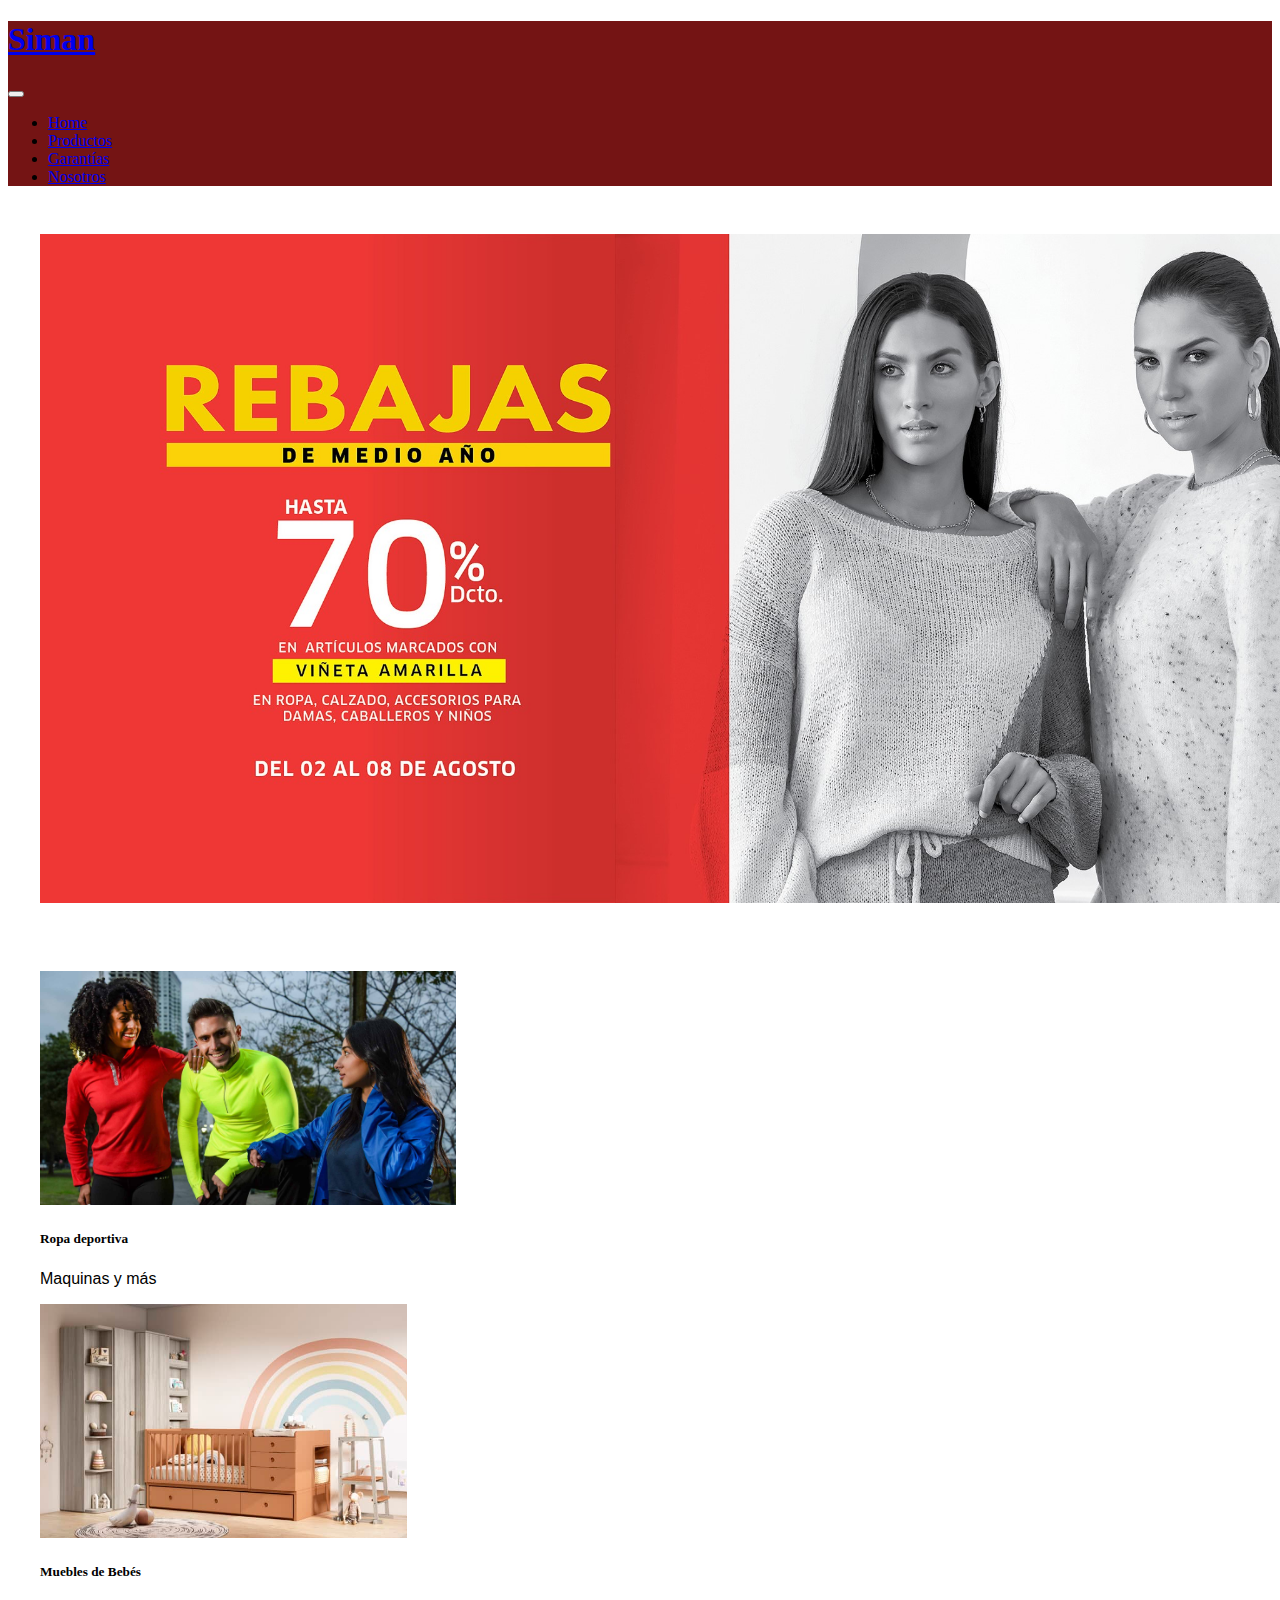
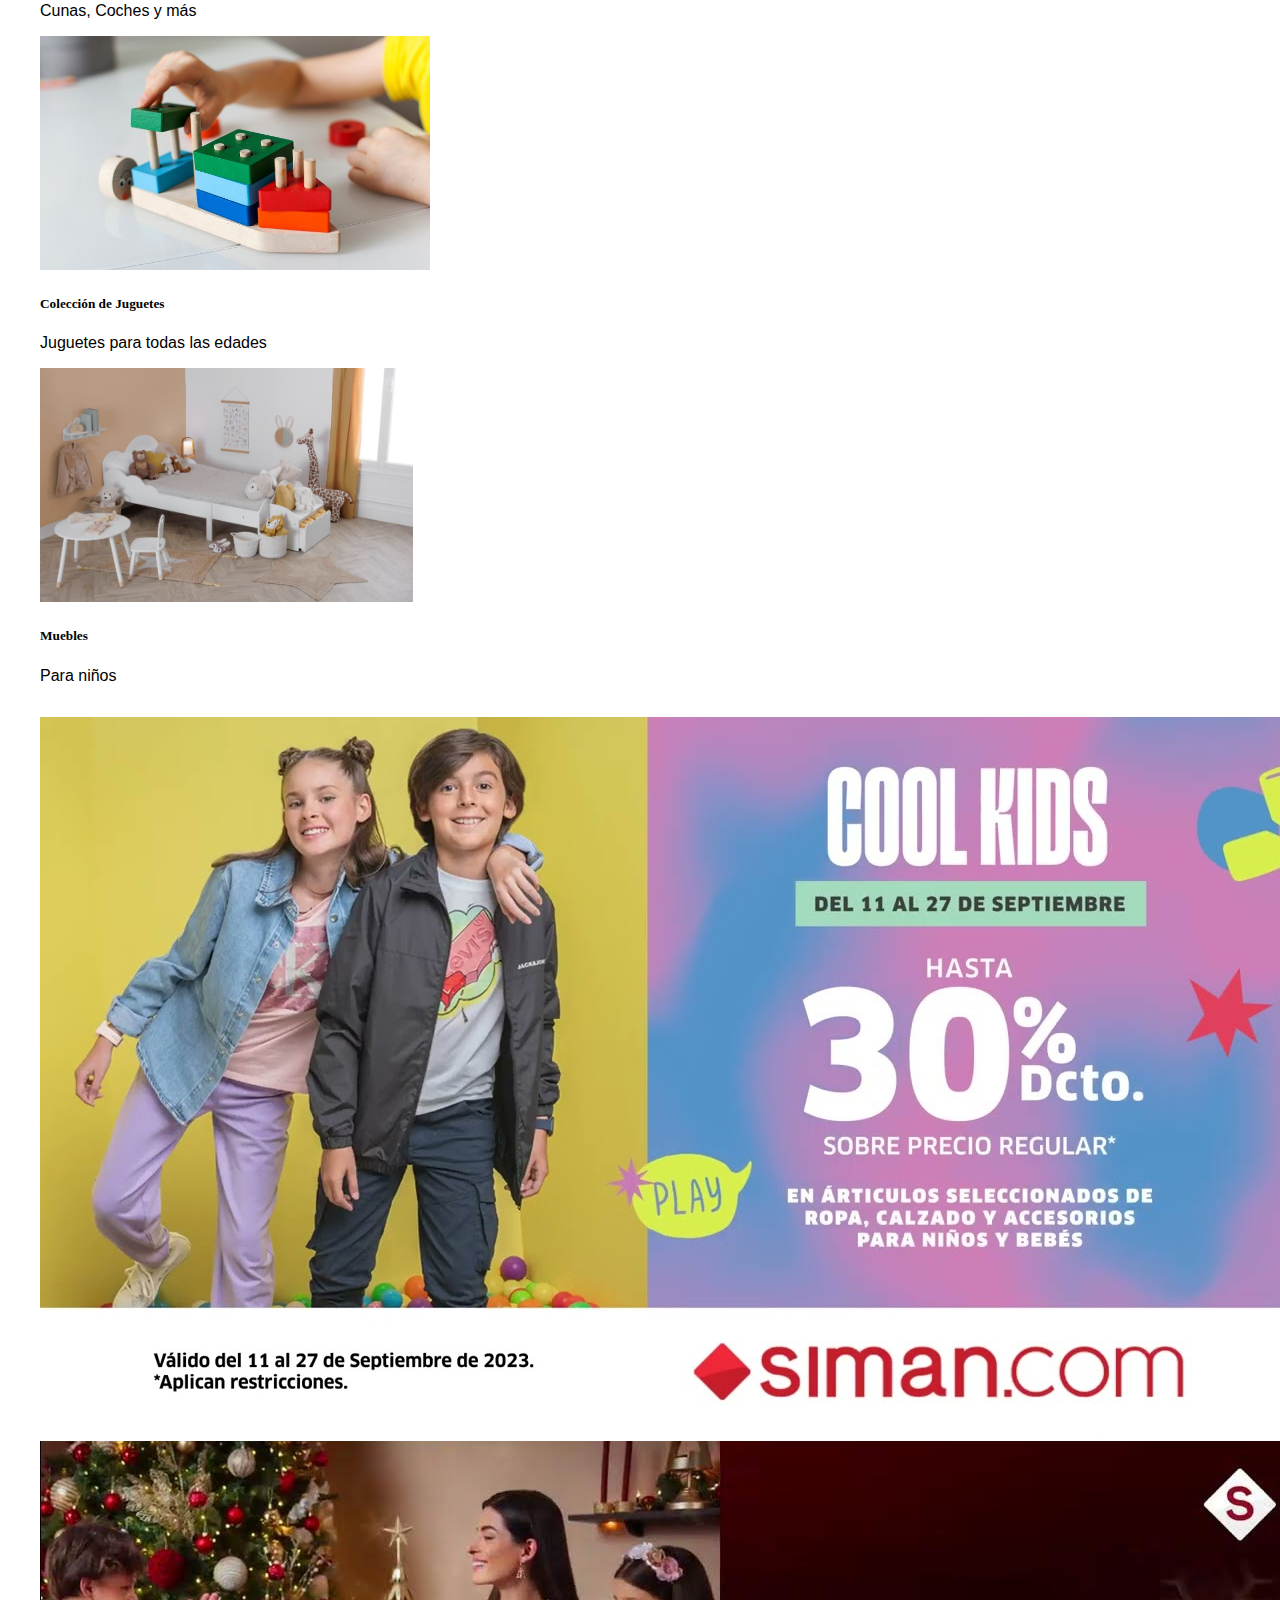
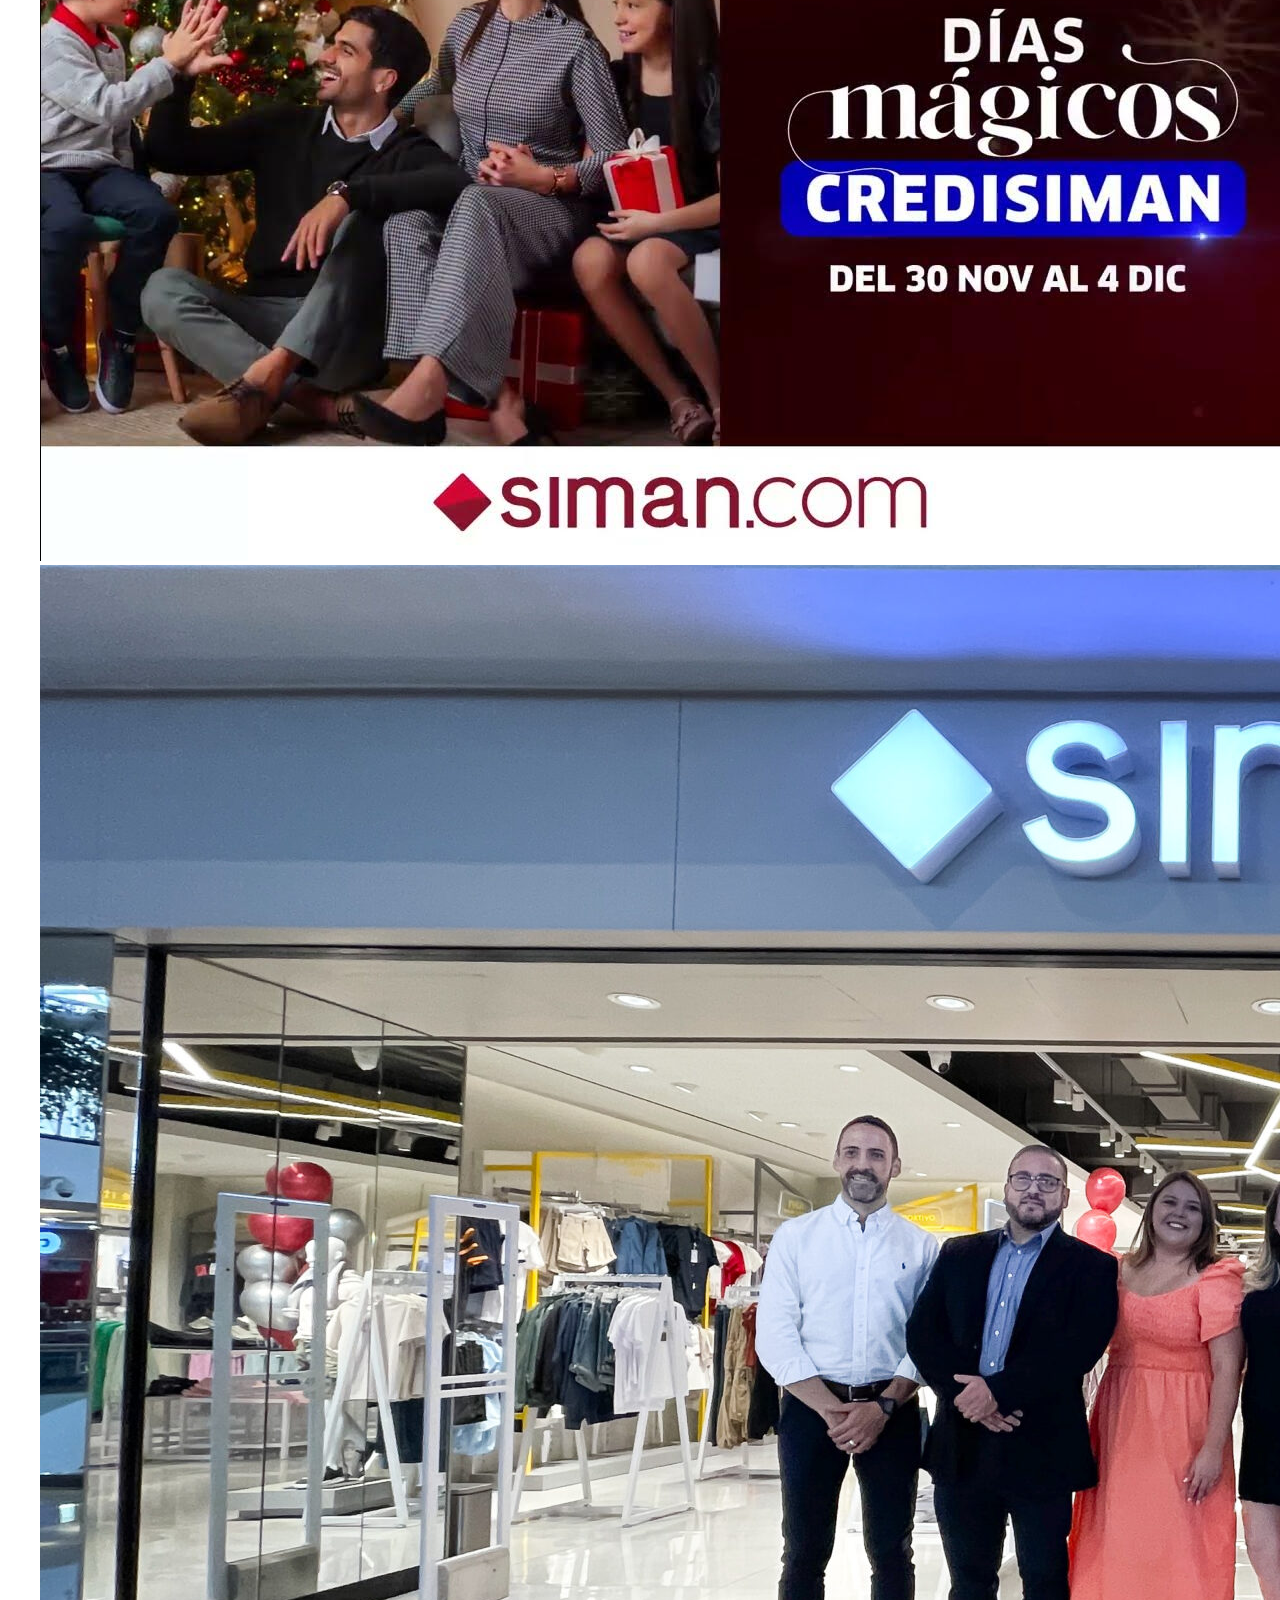
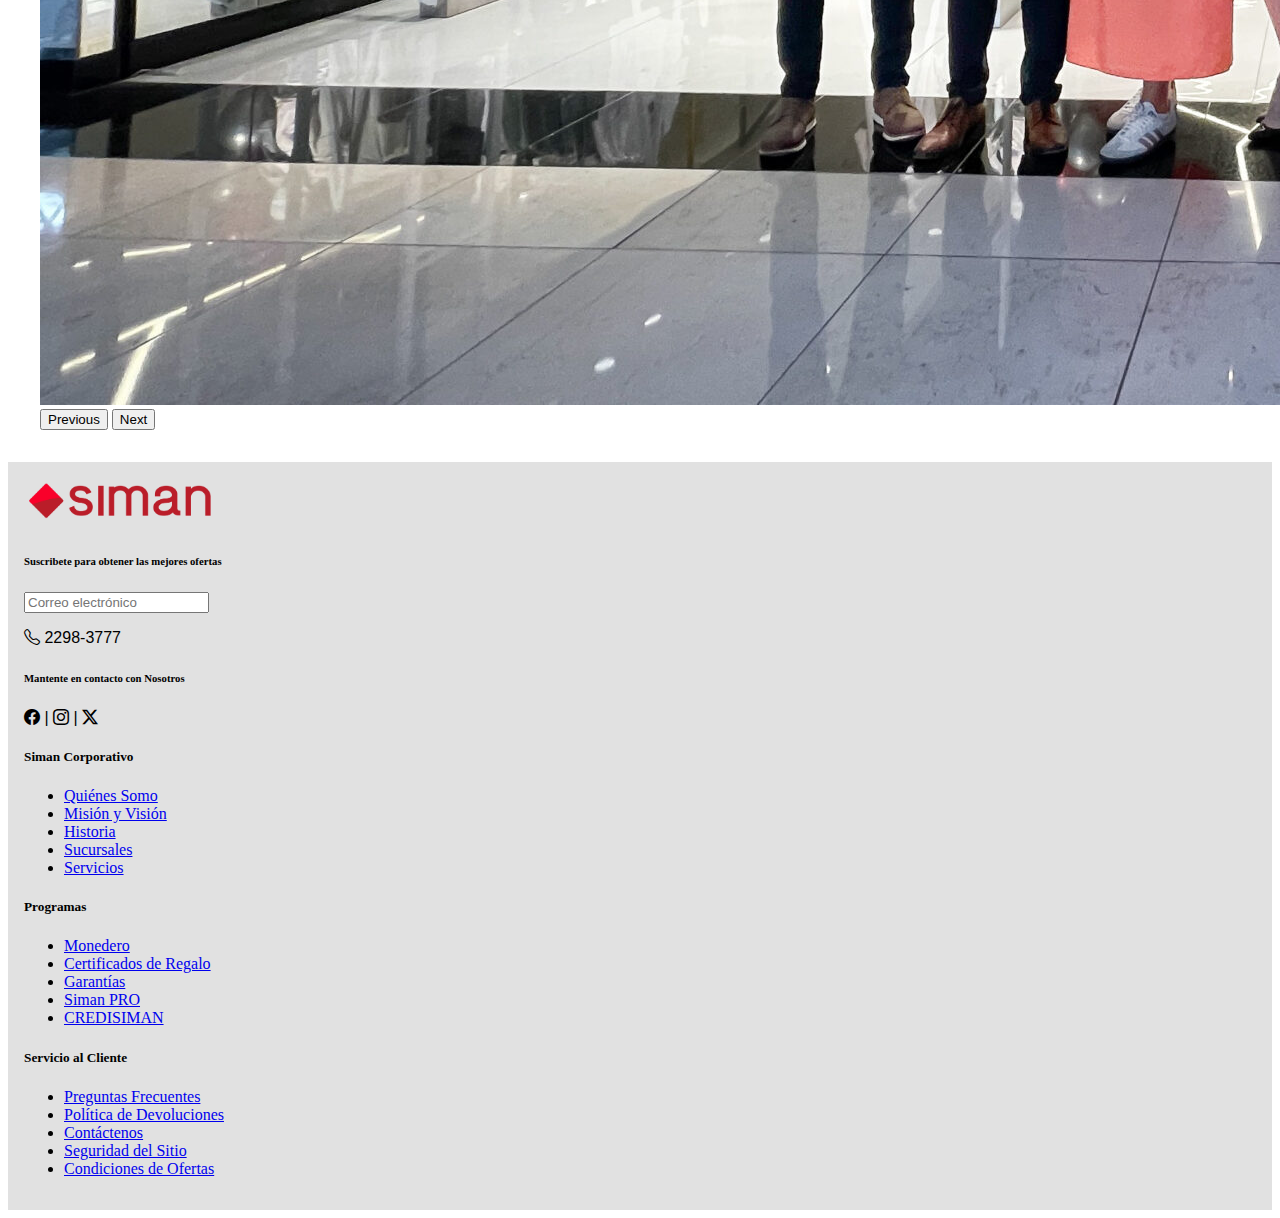
<file: index.html>
<!DOCTYPE html>
<html lang="en">
<head>
    <meta charset="UTF-8">
    <meta name="viewport" content="width=device-width, initial-scale=1.0">
    <title>Siman</title>
    <link href="https://cdn.jsdelivr.net/npm/bootstrap@5.3.7/dist/css/bootstrap.min.css" rel="stylesheet" integrity="sha384-LN+7fdVzj6u52u30Kp6M/trliBMCMKTyK833zpbD+pXdCLuTusPj697FH4R/5mcr" crossorigin="anonymous">
    <link rel="stylesheet" href="https://cdn.jsdelivr.net/npm/bootstrap-icons@1.13.1/font/bootstrap-icons.min.css">
    <link rel="stylesheet" href="style.css">
</head>
<body>


    <!--Navbar  -->

        <header class="header">
            <nav class="navbar navbar-expand-lg bg-body-tertiary">
                <div class="container">
                    <a class="navbar-brand fw-bold text-white" href="#"><h1>Siman</h1></a>
                        <button class="navbar-toggler" type="button" data-bs-toggle="collapse" data-bs-target="#navbarNav" aria-controls="navbarNav" aria-expanded="false" aria-label="Toggle navigation">
                            <span class="navbar-toggler-icon"></span>
                        </button>
                    <div class="collapse navbar-collapse" id="navbarNav">
                        <ul class="navbar-nav ms-auto">
                            <li class="nav-item">
                                <a class="nav-link active text-white" aria-current="page" href="#">Home</a>
                            </li>
                            <li class="nav-item">
                                <a class="nav-link text-white" href="productos.html">Productos</a>
                            </li>
                            <li class="nav-item">
                                <a class="nav-link text-white" href="garantias.html">Garantías</a>
                            </li>
                            <li class="nav-item">
                                <a class="nav-link text-white" href="nosotros.html">Nosotros</a>
                            </li>
                        </ul>
                    </div>
                </div>
            </nav>
        </header>
    

    <!--Main Content-->

    <main class="main-container">

        <section class="container-imagen">
            <img src="./imagenes/img1.jpg" alt="imagen-promocional">
        </section>


        <!--cards-->
        <section class="container-cards">
            <article class="row mt-3 mb-5">

                        <div class="col-lg-3 col-md-6 col-sm-12 mb-2";>
                            <div class="card">
                            <img src="./imagenes/card1p1.jpg" class="card-img-top" alt="imagen-categoria-1";>
                                <div class="card-body">
                                    <h5 class="card-title">Ropa deportiva</h5>
                                    <p class="card-text">Maquinas y más</p>
                                </div>
                        </div>
                    </div>


                        <div class="col-lg-3 col-md-6 col-sm-12 mb-2";>
                        <div class="card">
                            <img src="./imagenes/card2p1.jpg" class="card-img-top" alt="imagen-categoria-2">
                                <div class="card-body">
                                    <h5 class="card-title">Muebles de Bebés</h5>
                                    <p class="card-text">Cunas, Coches y más</p>
                                </div>
                        </div>
                    </div>

                        <div class="col-lg-3 col-md-6 col-sm-12 mb-2";>
                            <div class="card">
                            <img src="./imagenes/card3p1.jpg" class="card-img-top" alt="imagen-categoria-3";">
                                <div class="card-body">
                                    <h5 class="card-title">Colección de Juguetes</h5>
                                    <p class="card-text">Juguetes para todas las edades</p>
                                </div>
                        </div>
                    </div>

                    <div class="col-lg-3 col-md-6 col-sm-12 mb-2";>
                            <div class="card">
                            <img src="./imagenes/card4p1.jpg" class="card-img-top" alt="imagen-categoria-4";>
                                <div class="card-body">
                                    <h5 class="card-title">Muebles</h5>
                                    <p class="card-text">Para niños</p>
                                </div>
                        </div>
                    </div>
                </article> 
        </section>

        <!-- Carrusel -->
        <section class="container-carrusel">
            <div id="carouselExampleAutoplaying" class="carousel slide" data-bs-ride="carousel">
                <div class="carousel-inner">
                    <div class="carousel-item active">
                        <img src="./imagenes/carrusel1-img1.jpg" class="d-block w-100" alt="carrusel-promocional1">
                </div>
                    <div class="carousel-item">
                    <img src="./imagenes/carrusel1-img2.jpg" class="d-block w-100" alt="carrusel-promocional2">
                </div>
                    <div class="carousel-item">
                        <img src="./imagenes/carrusel1-img3.jpg" class="d-block w-100" alt="carrusel-promocional3">
                    </div>
                </div>
                <button class="carousel-control-prev" type="button" data-bs-target="#carouselExampleAutoplaying" data-bs-slide="prev">
                    <span class="carousel-control-prev-icon" aria-hidden="true"></span>
                    <span class="visually-hidden">Previous</span>
                </button>
                <button class="carousel-control-next" type="button" data-bs-target="#carouselExampleAutoplaying" data-bs-slide="next">
                    <span class="carousel-control-next-icon" aria-hidden="true"></span>
                    <span class="visually-hidden">Next</span>
                </button>
            </div> 
        </section>



    <!--Footer-->


<footer class="bg pt-3">
<div class="container-footer">
    <section class="row">

        <article class="col-lg-3 col-md-3 col-sm-12" >
            <img src="./imagenes/logo.png" alt="siman-logo";>
                <h6>Suscribete para obtener las mejores ofertas</h6>
                    <input class="form-control" type="text" placeholder="Correo electrónico" aria-label="default input example">
                        <section class="container-footer-contact">
                            <p class="fw-bold">
                            <a href="#"><i class="bi bi-telephone"></i></a> 
                            <a href="#">2298-3777</a> 
                            </p>
                            <h6>Mantente en contacto con Nosotros</h6>
                            <p>
                                <a href="#"><i class="bi bi-facebook"></i></a> |
                                <a href="#"><i class="bi bi-instagram"></i></a> |
                                <a href="#"><i class="bi bi-twitter-x"></i></a> 
                            </p>
                        </section>
        </article>
        
        <article class="col-lg-3 col-md-3 col-sm-12" >
            <h5>Siman Corporativo</h5>
            <ul class= "list-unstyled">
                <li><a href="#">Quiénes Somo</a></li>
                <li><a href="#">Misión y Visión</a></li>
                <li><a href="#">Historia</a></li>
                <li><a href="#">Sucursales</a></li>
                <li><a href="#">Servicios</a></li>
            </ul>
        </article>

        <article class="col-lg-3 col-md-3 col-sm-12" >
            <h5>Programas</h5>
            <ul class= "list-unstyled">
                <li><a href="#">Monedero</a></li>
                <li><a href="#">Certificados de Regalo</a></li>
                <li><a href="#">Garantías</a></li>
                <li><a href="#">Siman PRO</a></li>
                <li><a href="#">CREDISIMAN</a></li>
            </ul>
        </article>

        <article class="col-lg-3 col-md-3 col-sm-12" >
            <h5>Servicio al Cliente</h5>
            <ul class= "list-unstyled">
                <li><a href="#">Preguntas Frecuentes</a></li>
                <li><a href="#">Política de Devoluciones</a></li>
                <li><a href="#">Contáctenos</a></li>
                <li><a href="#">Seguridad del Sitio</a></li>
                <li><a href="#">Condiciones de Ofertas</a></li>
            </ul>
        </article>
</section>
</div>
</footer>


    </main>
    <script src="https://cdn.jsdelivr.net/npm/bootstrap@5.3.7/dist/js/bootstrap.bundle.min.js" integrity="sha384-ndDqU0Gzau9qJ1lfW4pNLlhNTkCfHzAVBReH9diLvGRem5+R9g2FzA8ZGN954O5Q" crossorigin="anonymous"></script>

</body>
</html>
</file>
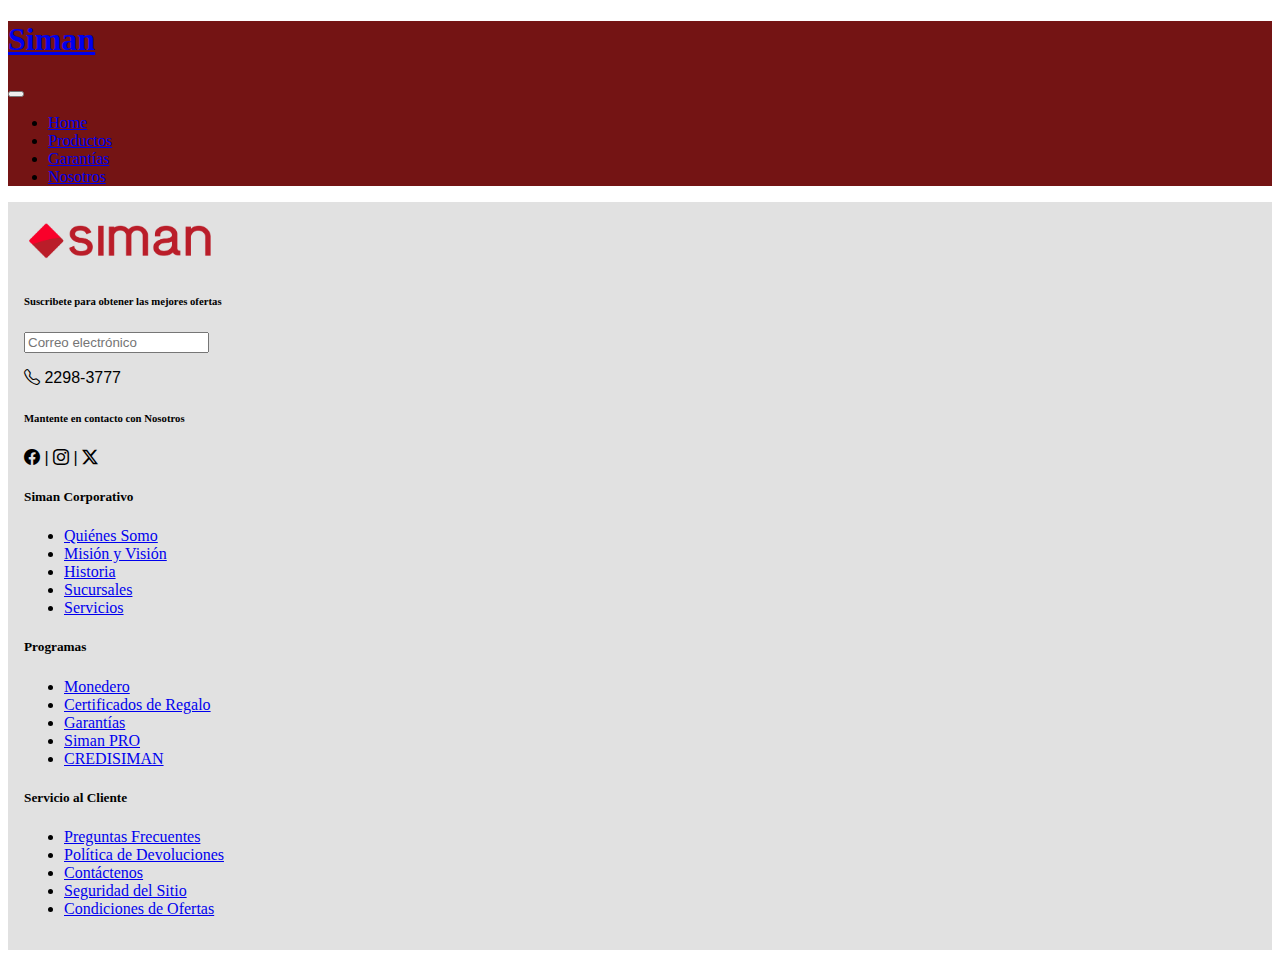
<file: garantias.html>
<!DOCTYPE html>
<html lang="en">
<head>
    <meta charset="UTF-8">
    <meta name="viewport" content="width=device-width, initial-scale=1.0">
    <title>Siman</title>
    <link href="https://cdn.jsdelivr.net/npm/bootstrap@5.3.7/dist/css/bootstrap.min.css" rel="stylesheet" integrity="sha384-LN+7fdVzj6u52u30Kp6M/trliBMCMKTyK833zpbD+pXdCLuTusPj697FH4R/5mcr" crossorigin="anonymous">
    <link rel="stylesheet" href="https://cdn.jsdelivr.net/npm/bootstrap-icons@1.13.1/font/bootstrap-icons.min.css">
    <link rel="stylesheet" href="style.css">
</head>
<body>


    <!--Navbar  -->

        <header class="header">
            <nav class="navbar navbar-expand-lg bg-body-tertiary">
                <div class="container">
                    <a class="navbar-brand fw-bold text-white" href="index.html"><h1>Siman</h1></a>
                        <button class="navbar-toggler" type="button" data-bs-toggle="collapse" data-bs-target="#navbarNav" aria-controls="navbarNav" aria-expanded="false" aria-label="Toggle navigation">
                            <span class="navbar-toggler-icon"></span>
                        </button>
                    <div class="collapse navbar-collapse" id="navbarNav">
                        <ul class="navbar-nav ms-auto">
                            <li class="nav-item">
                                <a class="nav-link active text-white" aria-current="page" href="index.html">Home</a>
                            </li>
                            <li class="nav-item">
                                <a class="nav-link text-white" href="productos.html">Productos</a>
                            </li>
                            <li class="nav-item">
                                <a class="nav-link text-white" href="#">Garantías</a>
                            </li>
                            <li class="nav-item">
                                <a class="nav-link text-white" href="nosotros.html">Nosotros</a>
                            </li>
                        </ul>
                    </div>
                </div>
            </nav>
        </header>
    

    <!--Main Content-->




    <!--Footer-->


<footer class="bg pt-3">
<div class="container-footer">
    <section class="row">

        <article class="col-lg-3 col-md-3 col-sm-12" >
            <img src="./imagenes/logo.png" alt="siman-logo";>
                <h6>Suscribete para obtener las mejores ofertas</h6>
                    <input class="form-control" type="text" placeholder="Correo electrónico" aria-label="default input example">
                        <section class="container-footer-contact">
                            <p class="fw-bold">
                            <a href="#"><i class="bi bi-telephone"></i></a> 
                            <a href="#">2298-3777</a> 
                            </p>
                            <h6>Mantente en contacto con Nosotros</h6>
                            <p>
                                <a href="#"><i class="bi bi-facebook"></i></a> |
                                <a href="#"><i class="bi bi-instagram"></i></a> |
                                <a href="#"><i class="bi bi-twitter-x"></i></a> 
                            </p>
                        </section>
        </article>
        
        <article class="col-lg-3 col-md-3 col-sm-12" >
            <h5>Siman Corporativo</h5>
            <ul class= "list-unstyled">
                <li><a href="#">Quiénes Somo</a></li>
                <li><a href="#">Misión y Visión</a></li>
                <li><a href="#">Historia</a></li>
                <li><a href="#">Sucursales</a></li>
                <li><a href="#">Servicios</a></li>
            </ul>
        </article>

        <article class="col-lg-3 col-md-3 col-sm-12" >
            <h5>Programas</h5>
            <ul class= "list-unstyled">
                <li><a href="#">Monedero</a></li>
                <li><a href="#">Certificados de Regalo</a></li>
                <li><a href="#">Garantías</a></li>
                <li><a href="#">Siman PRO</a></li>
                <li><a href="#">CREDISIMAN</a></li>
            </ul>
        </article>

        <article class="col-lg-3 col-md-3 col-sm-12" >
            <h5>Servicio al Cliente</h5>
            <ul class= "list-unstyled">
                <li><a href="#">Preguntas Frecuentes</a></li>
                <li><a href="#">Política de Devoluciones</a></li>
                <li><a href="#">Contáctenos</a></li>
                <li><a href="#">Seguridad del Sitio</a></li>
                <li><a href="#">Condiciones de Ofertas</a></li>
            </ul>
        </article>
</section>
</div>
</footer>


    </main>
    <script src="https://cdn.jsdelivr.net/npm/bootstrap@5.3.7/dist/js/bootstrap.bundle.min.js" integrity="sha384-ndDqU0Gzau9qJ1lfW4pNLlhNTkCfHzAVBReH9diLvGRem5+R9g2FzA8ZGN954O5Q" crossorigin="anonymous"></script>

</body>
</html>
</file>
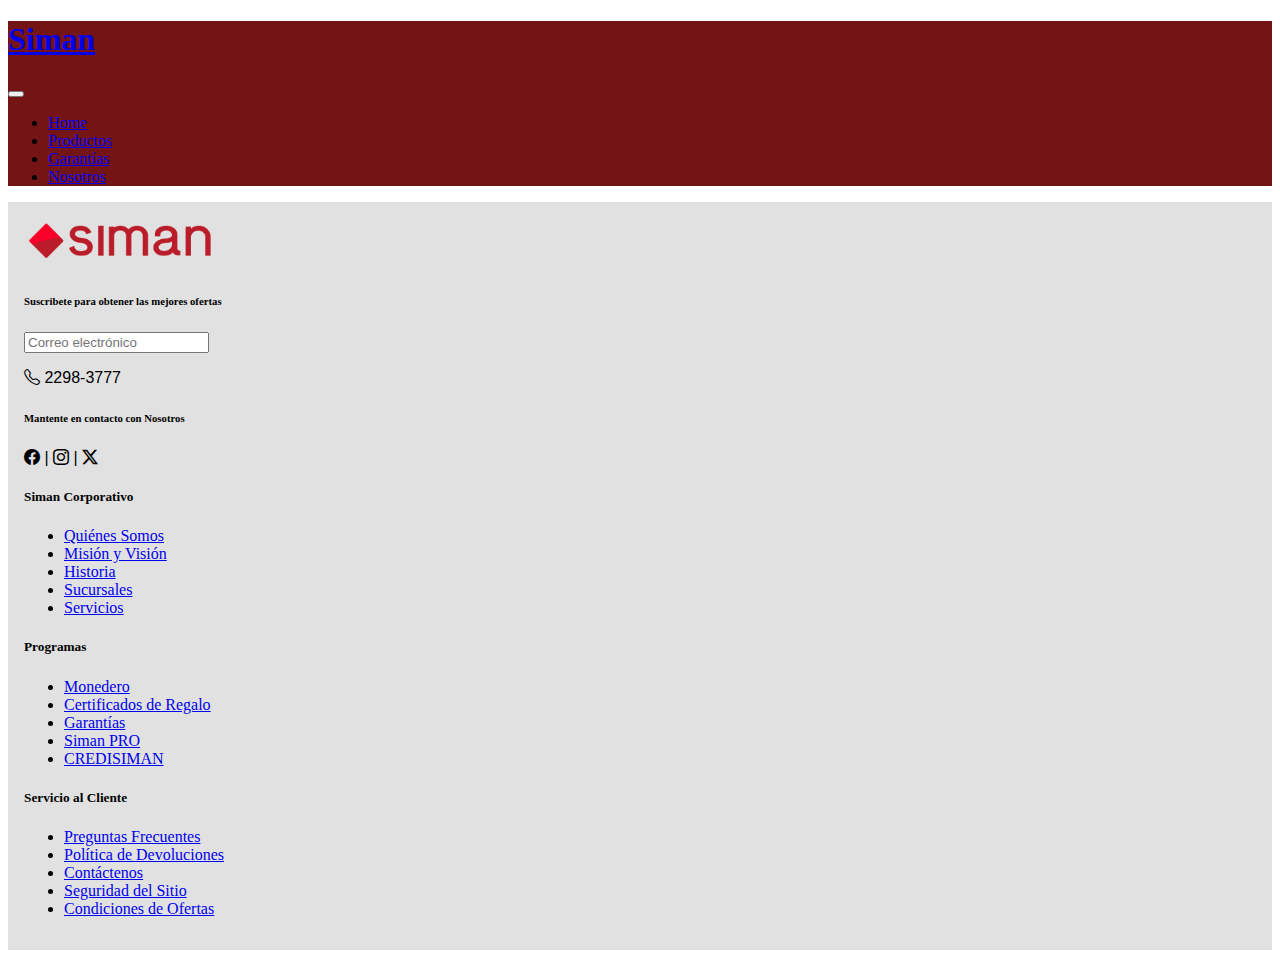
<file: nosotros.html>
<!DOCTYPE html>
<html lang="en">
<head>
    <meta charset="UTF-8">
    <meta name="viewport" content="width=device-width, initial-scale=1.0">
    <title>Siman</title>
    <link href="https://cdn.jsdelivr.net/npm/bootstrap@5.3.7/dist/css/bootstrap.min.css" rel="stylesheet" integrity="sha384-LN+7fdVzj6u52u30Kp6M/trliBMCMKTyK833zpbD+pXdCLuTusPj697FH4R/5mcr" crossorigin="anonymous">
    <link rel="stylesheet" href="https://cdn.jsdelivr.net/npm/bootstrap-icons@1.13.1/font/bootstrap-icons.min.css">
    <link rel="stylesheet" href="style.css">
</head>
<body>


    <!--Navbar  -->

        <header class="header">
            <nav class="navbar navbar-expand-lg bg-body-tertiary">
                <div class="container">
                    <a class="navbar-brand fw-bold text-white" href="index.html"><h1>Siman</h1></a>
                        <button class="navbar-toggler" type="button" data-bs-toggle="collapse" data-bs-target="#navbarNav" aria-controls="navbarNav" aria-expanded="false" aria-label="Toggle navigation">
                            <span class="navbar-toggler-icon"></span>
                        </button>
                    <div class="collapse navbar-collapse" id="navbarNav">
                        <ul class="navbar-nav ms-auto">
                            <li class="nav-item">
                                <a class="nav-link active text-white" aria-current="page" href="index.html">Home</a>
                            </li>
                            <li class="nav-item">
                                <a class="nav-link text-white" href="productos.html">Productos</a>
                            </li>
                            <li class="nav-item">
                                <a class="nav-link text-white" href="garantias.html">Garantías</a>
                            </li>
                            <li class="nav-item">
                                <a class="nav-link text-white" href="#">Nosotros</a>
                            </li>
                        </ul>
                    </div>
                </div>
            </nav>
        </header>
    

    <!--Main Content-->




    <!--Footer-->


<footer class="bg pt-3">
<div class="container-footer">
    <section class="row">

        <article class="col-lg-3 col-md-3 col-sm-12" >
            <img src="./imagenes/logo.png" alt="siman-logo";>
                <h6>Suscribete para obtener las mejores ofertas</h6>
                    <input class="form-control" type="text" placeholder="Correo electrónico" aria-label="default input example">
                        <section class="container-footer-contact">
                            <p class="fw-bold">
                            <a href="#"><i class="bi bi-telephone"></i></a> 
                            <a href="#">2298-3777</a> 
                            </p>
                            <h6>Mantente en contacto con Nosotros</h6>
                            <p>
                                <a href="#"><i class="bi bi-facebook"></i></a> |
                                <a href="#"><i class="bi bi-instagram"></i></a> |
                                <a href="#"><i class="bi bi-twitter-x"></i></a> 
                            </p>
                        </section>
        </article>
        
        <article class="col-lg-3 col-md-3 col-sm-12" >
            <h5>Siman Corporativo</h5>
            <ul class= "list-unstyled">
                <li><a href="#">Quiénes Somos</a></li>
                <li><a href="#">Misión y Visión</a></li>
                <li><a href="#">Historia</a></li>
                <li><a href="#">Sucursales</a></li>
                <li><a href="#">Servicios</a></li>
            </ul>
        </article>

        <article class="col-lg-3 col-md-3 col-sm-12" >
            <h5>Programas</h5>
            <ul class= "list-unstyled">
                <li><a href="#">Monedero</a></li>
                <li><a href="#">Certificados de Regalo</a></li>
                <li><a href="#">Garantías</a></li>
                <li><a href="#">Siman PRO</a></li>
                <li><a href="#">CREDISIMAN</a></li>
            </ul>
        </article>

        <article class="col-lg-3 col-md-3 col-sm-12" >
            <h5>Servicio al Cliente</h5>
            <ul class= "list-unstyled">
                <li><a href="#">Preguntas Frecuentes</a></li>
                <li><a href="#">Política de Devoluciones</a></li>
                <li><a href="#">Contáctenos</a></li>
                <li><a href="#">Seguridad del Sitio</a></li>
                <li><a href="#">Condiciones de Ofertas</a></li>
            </ul>
        </article>
</section>
</div>
</footer>


    </main>
    <script src="https://cdn.jsdelivr.net/npm/bootstrap@5.3.7/dist/js/bootstrap.bundle.min.js" integrity="sha384-ndDqU0Gzau9qJ1lfW4pNLlhNTkCfHzAVBReH9diLvGRem5+R9g2FzA8ZGN954O5Q" crossorigin="anonymous"></script>

</body>
</html>
</file>
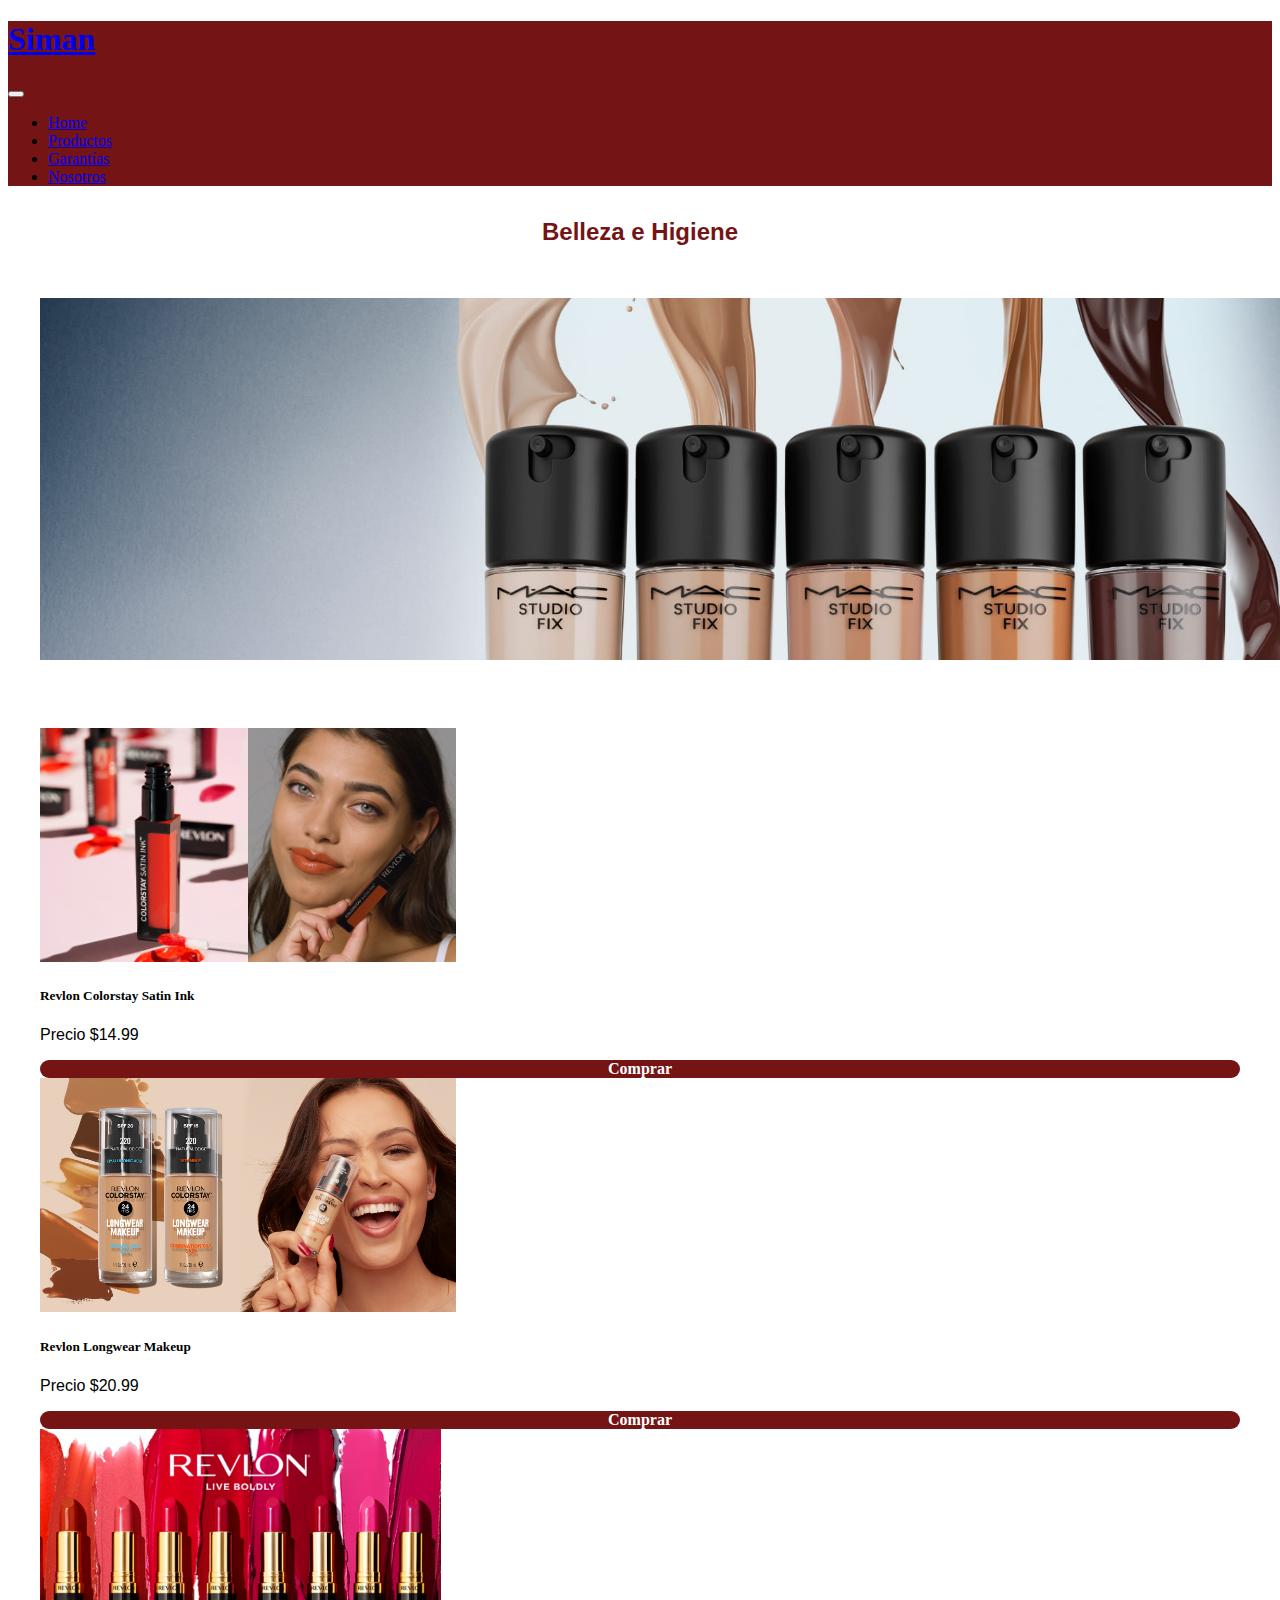
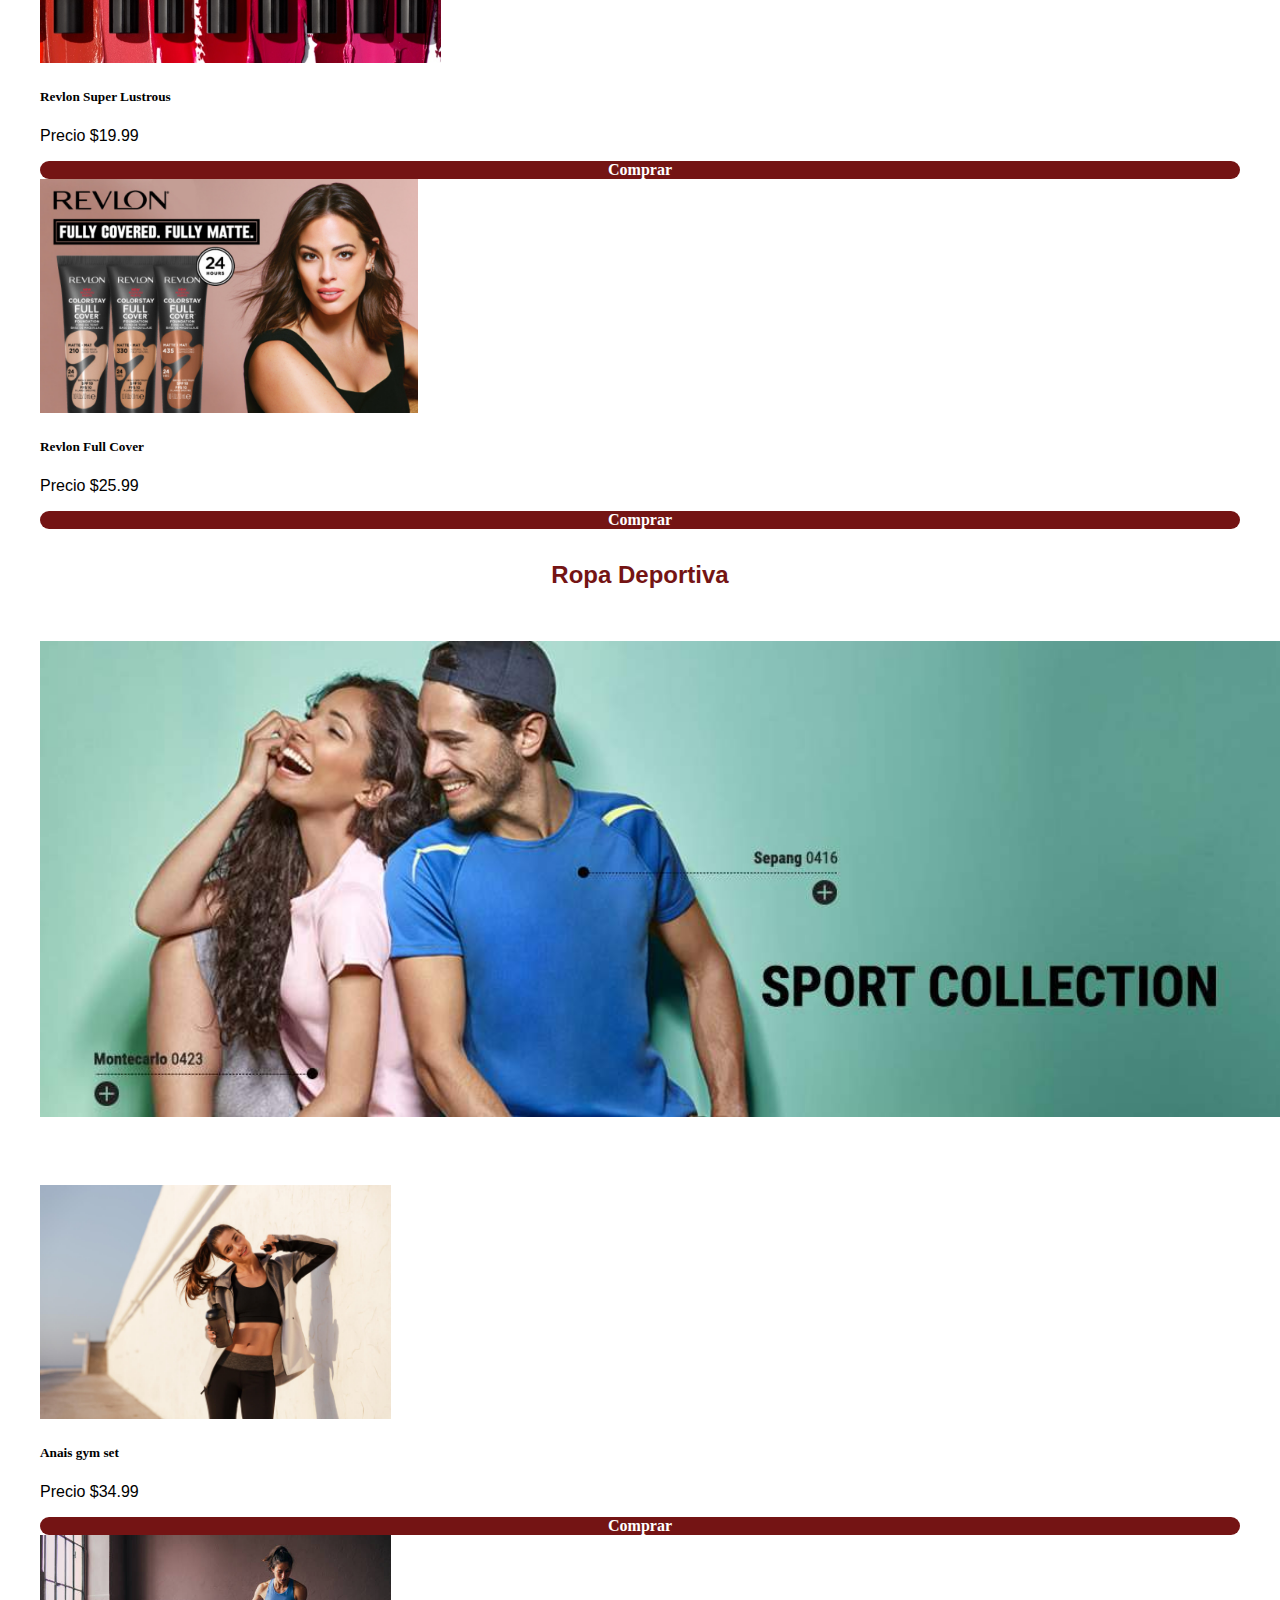
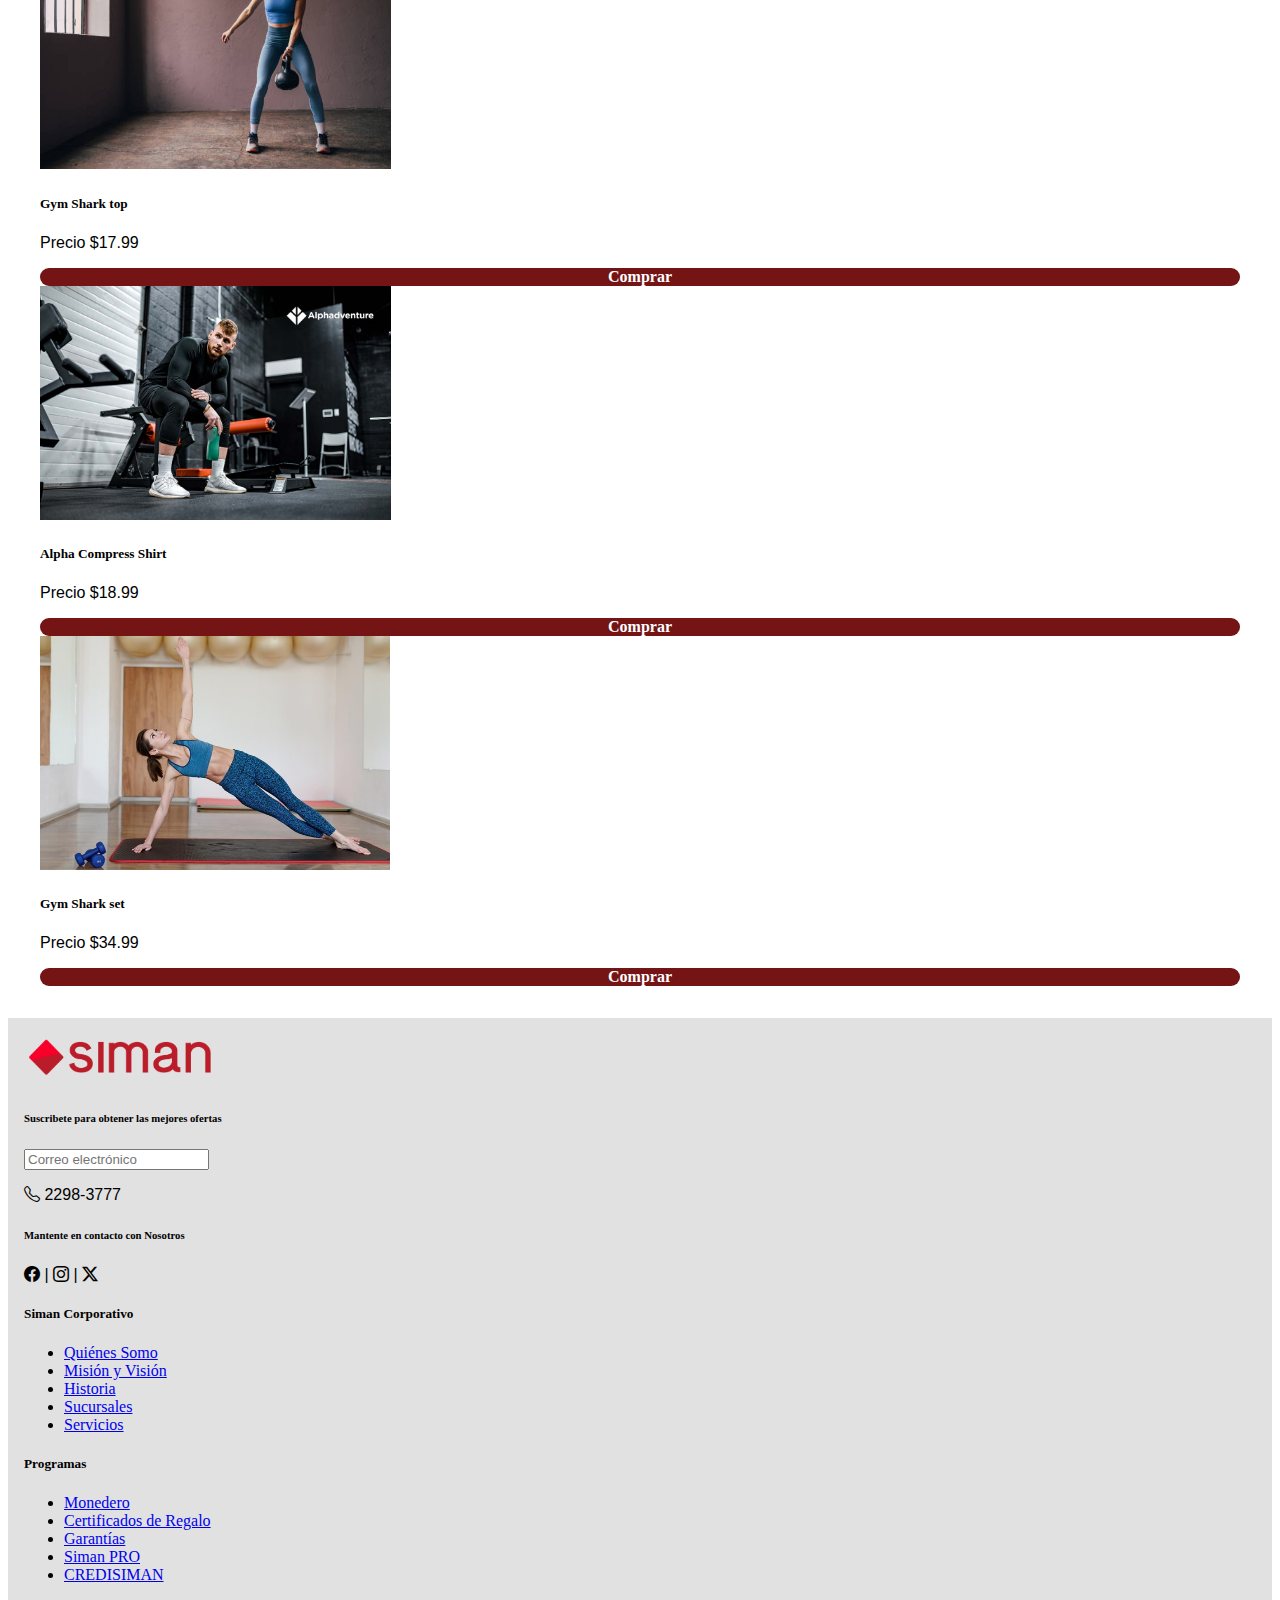
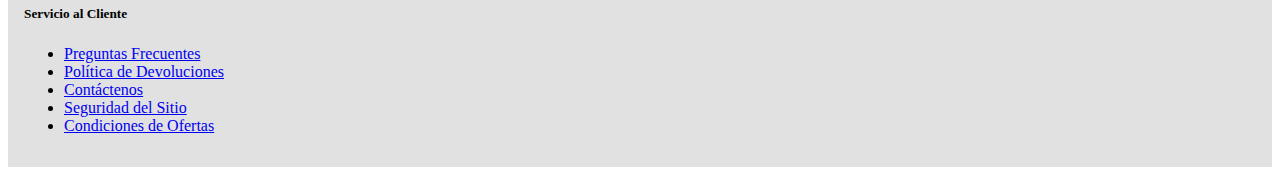
<file: productos.html>
<!DOCTYPE html>
<html lang="en">
<head>
    <meta charset="UTF-8">
    <meta name="viewport" content="width=device-width, initial-scale=1.0">
    <title>Siman</title>
    <link href="https://cdn.jsdelivr.net/npm/bootstrap@5.3.7/dist/css/bootstrap.min.css" rel="stylesheet" integrity="sha384-LN+7fdVzj6u52u30Kp6M/trliBMCMKTyK833zpbD+pXdCLuTusPj697FH4R/5mcr" crossorigin="anonymous">
    <link rel="stylesheet" href="https://cdn.jsdelivr.net/npm/bootstrap-icons@1.13.1/font/bootstrap-icons.min.css">
    <link rel="stylesheet" href="style.css">
</head>
<body>


    <!--Navbar  -->

        <header class="header">
            <nav class="navbar navbar-expand-lg bg-body-tertiary">
                <div class="container">
                    <a class="navbar-brand fw-bold text-white" href="index.html"><h1>Siman</h1></a>
                        <button class="navbar-toggler" type="button" data-bs-toggle="collapse" data-bs-target="#navbarNav" aria-controls="navbarNav" aria-expanded="false" aria-label="Toggle navigation">
                            <span class="navbar-toggler-icon"></span>
                        </button>
                    <div class="collapse navbar-collapse" id="navbarNav">
                        <ul class="navbar-nav ms-auto">
                            <li class="nav-item">
                                <a class="nav-link active text-white" aria-current="page" href="index.html">Home</a>
                            </li>
                            <li class="nav-item">
                                <a class="nav-link text-white" href="#">Productos</a>
                            </li>
                            <li class="nav-item">
                                <a class="nav-link text-white" href="garantia.html">Garantías</a>
                            </li>
                            <li class="nav-item">
                                <a class="nav-link text-white" href="#">Nosotros</a>
                            </li>
                        </ul>
                    </div>
                </div>
            </nav>
        </header>

    <!--Main Content-->

        <main class="main-container">
            <section class="container-imagen">
                <h2>Belleza e Higiene</h2>
                <img src="./imagenes/img2.jpg" alt="imagen-promocional">
            </section>

            <section class="container-cards">
            <article class="row mt-3 mb-5">

                        <div class="col-lg-3 col-md-6 col-sm-12 mb-2";>
                            <div class="card">
                            <img src="./imagenes/card1p2.jpg" class="card-img-top" alt="imagen-categoria-1";>
                                <div class="card-body">
                                    <h5 class="card-title">Revlon Colorstay Satin Ink</h5>
                                    <p class="card-text">Precio $14.99</p>
                                    <div id="btn">Comprar</div>
                                </div>
                        </div>
                    </div>


                        <div class="col-lg-3 col-md-6 col-sm-12 mb-2";>
                        <div class="card">
                            <img src="./imagenes/card2p2.jpg" class="card-img-top" alt="imagen-categoria-2">
                                <div class="card-body">
                                    <h5 class="card-title">Revlon Longwear Makeup</h5>
                                    <p class="card-text">Precio $20.99</p>
                                    <div id="btn">Comprar</div>
                                </div>
                        </div>
                    </div>

                        <div class="col-lg-3 col-md-6 col-sm-12 mb-2";>
                            <div class="card">
                            <img src="./imagenes/card3p2.jpg" class="card-img-top" alt="imagen-categoria-3";">
                                <div class="card-body">
                                    <h5 class="card-title">Revlon Super Lustrous</h5>
                                    <p class="card-text">Precio $19.99</p>
                                    <div id="btn">Comprar</div>
                                </div>
                        </div>
                    </div>

                    <div class="col-lg-3 col-md-6 col-sm-12 mb-2";>
                            <div class="card">
                            <img src="./imagenes/card4p2.jpg" class="card-img-top" alt="imagen-categoria-4";>
                                <div class="card-body">
                                    <h5 class="card-title">Revlon Full Cover</h5>
                                    <p class="card-text">Precio $25.99</p>
                                    <div id="btn">Comprar</div>
                                </div>
                        </div>
                    </div>
                </article> 
        </section>

        <section class="container-imagen">
                <h2>Ropa Deportiva</h2>
                <img src="./imagenes/img3.jpg" alt="imagen-promocional" style="width: 99vw;">
            </section>

            <section class="container-cards">
            <article class="row mt-3 mb-5">

                        <div class="col-lg-3 col-md-6 col-sm-12 mb-2";>
                            <div class="card">
                            <img src="./imagenes/card1p3.jpg" class="card-img-top" alt="imagen-categoria-1";>
                                <div class="card-body">
                                    <h5 class="card-title">Anais gym set</h5>
                                    <p class="card-text">Precio $34.99</p>
                                    <div id="btn">Comprar</div>
                                </div>
                        </div>
                    </div>


                        <div class="col-lg-3 col-md-6 col-sm-12 mb-2";>
                        <div class="card">
                            <img src="./imagenes/card2p3.jpg" class="card-img-top" alt="imagen-categoria-2">
                                <div class="card-body">
                                    <h5 class="card-title">Gym Shark top</h5>
                                    <p class="card-text">Precio $17.99</p>
                                    <div id="btn">Comprar</div>
                                </div>
                        </div>
                    </div>

                        <div class="col-lg-3 col-md-6 col-sm-12 mb-2";>
                            <div class="card">
                            <img src="./imagenes/card3p3.jpg" class="card-img-top" alt="imagen-categoria-3";">
                                <div class="card-body">
                                    <h5 class="card-title">Alpha Compress Shirt</h5>
                                    <p class="card-text">Precio $18.99</p>
                                    <div id="btn">Comprar</div>
                                </div>
                        </div>
                    </div>

                    <div class="col-lg-3 col-md-6 col-sm-12 mb-2";>
                            <div class="card">
                            <img src="./imagenes/card4p3.jpg" class="card-img-top" alt="imagen-categoria-4";>
                                <div class="card-body">
                                    <h5 class="card-title">Gym Shark set</h5>
                                    <p class="card-text">Precio $34.99</p>
                                    <div id="btn">Comprar</div>
                                </div>
                        </div>
                    </div>
                </article> 
        </section>

        </main>

        


    <!--Footer-->


    <footer class="bg pt-3">
    <div class="container-footer">
        <section class="row">

            <article class="col-lg-3 col-md-3 col-sm-12" >
                <img src="./imagenes/logo.png" alt="siman-logo";>
                    <h6>Suscribete para obtener las mejores ofertas</h6>
                        <input class="form-control" type="text" placeholder="Correo electrónico" aria-label="default input example">
                            <section class="container-footer-contact">
                                <p class="fw-bold">
                                <a href="#"><i class="bi bi-telephone"></i></a> 
                                <a href="#">2298-3777</a> 
                                </p>
                                <h6>Mantente en contacto con Nosotros</h6>
                                <p>
                                    <a href="#"><i class="bi bi-facebook"></i></a> |
                                    <a href="#"><i class="bi bi-instagram"></i></a> |
                                    <a href="#"><i class="bi bi-twitter-x"></i></a> 
                                </p>
                            </section>
            </article>
            
            <article class="col-lg-3 col-md-3 col-sm-12" >
                <h5>Siman Corporativo</h5>
                <ul class= "list-unstyled">
                    <li><a href="#">Quiénes Somo</a></li>
                    <li><a href="#">Misión y Visión</a></li>
                    <li><a href="#">Historia</a></li>
                    <li><a href="#">Sucursales</a></li>
                    <li><a href="#">Servicios</a></li>
                </ul>
            </article>

            <article class="col-lg-3 col-md-3 col-sm-12" >
                <h5>Programas</h5>
                <ul class= "list-unstyled">
                    <li><a href="#">Monedero</a></li>
                    <li><a href="#">Certificados de Regalo</a></li>
                    <li><a href="#">Garantías</a></li>
                    <li><a href="#">Siman PRO</a></li>
                    <li><a href="#">CREDISIMAN</a></li>
                </ul>
            </article>

            <article class="col-lg-3 col-md-3 col-sm-12" >
                <h5>Servicio al Cliente</h5>
                <ul class= "list-unstyled">
                    <li><a href="#">Preguntas Frecuentes</a></li>
                    <li><a href="#">Política de Devoluciones</a></li>
                    <li><a href="#">Contáctenos</a></li>
                    <li><a href="#">Seguridad del Sitio</a></li>
                    <li><a href="#">Condiciones de Ofertas</a></li>
                </ul>
            </article>
    </section>
    </div>
    </footer>


    </main>
    <script src="https://cdn.jsdelivr.net/npm/bootstrap@5.3.7/dist/js/bootstrap.bundle.min.js" integrity="sha384-ndDqU0Gzau9qJ1lfW4pNLlhNTkCfHzAVBReH9diLvGRem5+R9g2FzA8ZGN954O5Q" crossorigin="anonymous"></script>

</body>
</html>
</file>
<file: style.css>
@import url('https://fonts.googleapis.com/css2?family=Darumadrop+One&family=Noto+Sans:ital,wght@0,100..900;1,100..900&family=Nunito:ital,wght@0,200..1000;1,200..1000&family=Oswald:wght@200..700&family=Roboto:ital,wght@0,100..900;1,100..900&display=swap');

/*==============================
------------ BASE --------------
================================*/

html{
    margin: 0 auto;
    padding: 0 auto;
}

body {
    background-color: white;
}

/*Navbar*/

.header .navbar{
    background-color: rgb(116, 20, 20) !important;
}

/*Main content*/

.main-container h2{
    font-family: 'Gill Sans', 'arial';
    font-weight: bold;
    margin-top: 2rem;
    color: rgb(116, 20, 20);
    text-align: center;
}

p{
    font-family: 'Lucida Sans', 'Lucida Sans Regular', 'Lucida Grande', 'Lucida Sans Unicode', Geneva, Verdana, sans-serif;
}

.main-container .container-imagen img{
    padding: 2rem;
    max-width: 100vw;
}

.main-container .container-cards{
    margin: 2rem;
}

#btn{
    background-color:rgb(116, 20, 20);
    max-width: 100vw;
    text-align: center;
    text-decoration: none;
    color: white;
    border-radius: 5rem;
    font-weight: bold;

}

.main-container .container-cards .card img{
    max-height: 26vh;
}

.main-container .container-carrusel{
    margin: 2rem;
}
.fila a{
    color: gray;
    text-decoration: none;
}




/*Footer*/

footer{
    background-color: rgb(225, 225, 225);
}

footer .container-footer .row{
        padding: 1rem;
}

footer .container-footer .row img{
    align-items: center;
    max-width: 15vw;
}

footer .container-footer .row .container-footer-contact a{
text-decoration: none;
color: black;
}
</file>
